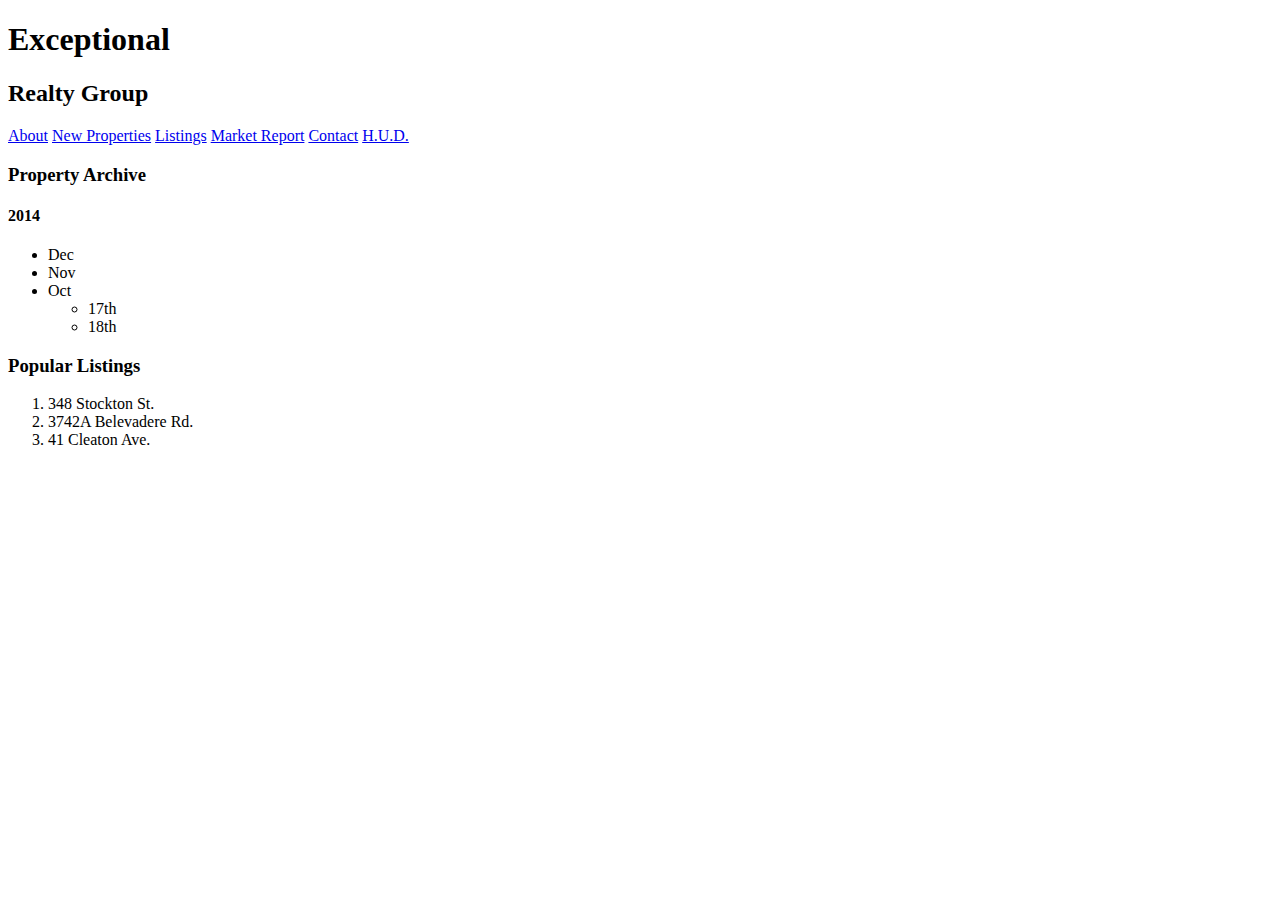
<file: real-state-listings.html>
<!DOCTYPE html>
<html lang="en">
<head>
	<meta charset="UTF-8">
	<title>Exceptional Realty Group - Luxury Home - Listings</title>
</head>
<body>
	<h1>Exceptional</h1>
	<h2>Realty Group</h2>

<!-- Links -->
	<a href="index.html">About</a> <a href="new-properties.html">New Properties</a> <a href="real-state-listings.html">Listings</a> <a href="market-report.html">Market Report</a> <a href="contact.html">Contact</a> <a href="http://hud.gov" target="_blank">H.U.D.</a>

	<h3>Property Archive</h3>
	<h4>2014</h4>
	<!-- Unordered list-->
	<ul>
		<li>Dec</li>
		<li>Nov</li>
		<li>Oct
			<ul>
				<li>17th</li>
				<li>18th</li>
			</ul>
		</li>	
	</ul>
<h3>Popular Listings</h3>
	<!--Ordered List-->

	<ol>
		<li>348 Stockton St.</li>
		<li>3742A Belevadere Rd.</li>
		<li>41 Cleaton Ave.</li>
		
	</ol>
	
</body>
</html>
</file>
